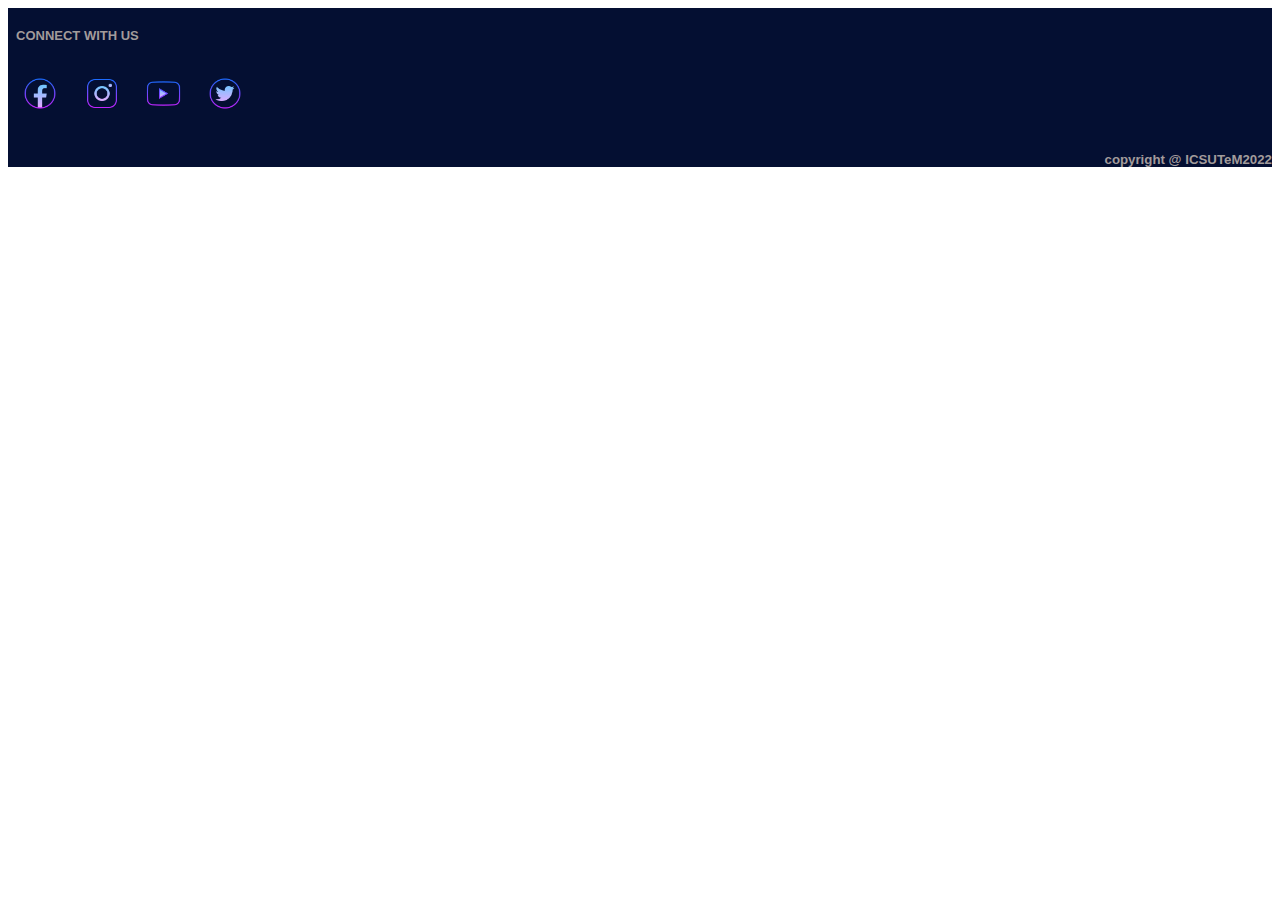
<file: footer.html>
<!DOCTYPE html>
<html>
    <link rel="stylesheet" href="css/footer.css">
    <footer class="rr">
    <table border="0" cellspacing="2" cellpadding="1">
        <tr>
            <td colspan="4"><h4 class="text1">CONNECT WITH US</h4></td>
        </tr>
        <tr>
            <td><a href="https://www.facebook.com/MyUTeM/" target="_blank"><img src="image/but_facebook.png" class="button"></a></td>
            <td><a href="https://www.instagram.com/myutem/" target="_blank"><img src="image/but_ig.png" class="button"></a></td>
            <td><a href="https://www.youtube.com/channel/UCmJKvkfmZf4pbXwDqo2sZZg" target="_blank"><img src="image/but_youtube.png" class="button"></a></td>
            <td><a href="https://twitter.com/myutem/" target="_blank"><img src="image/but_twitter.png" class="button"></a></td>
        </tr>
    </table>
    <h5>copyright @ ICSUTeM2022</h5>
    </footer>
</html>
</file>
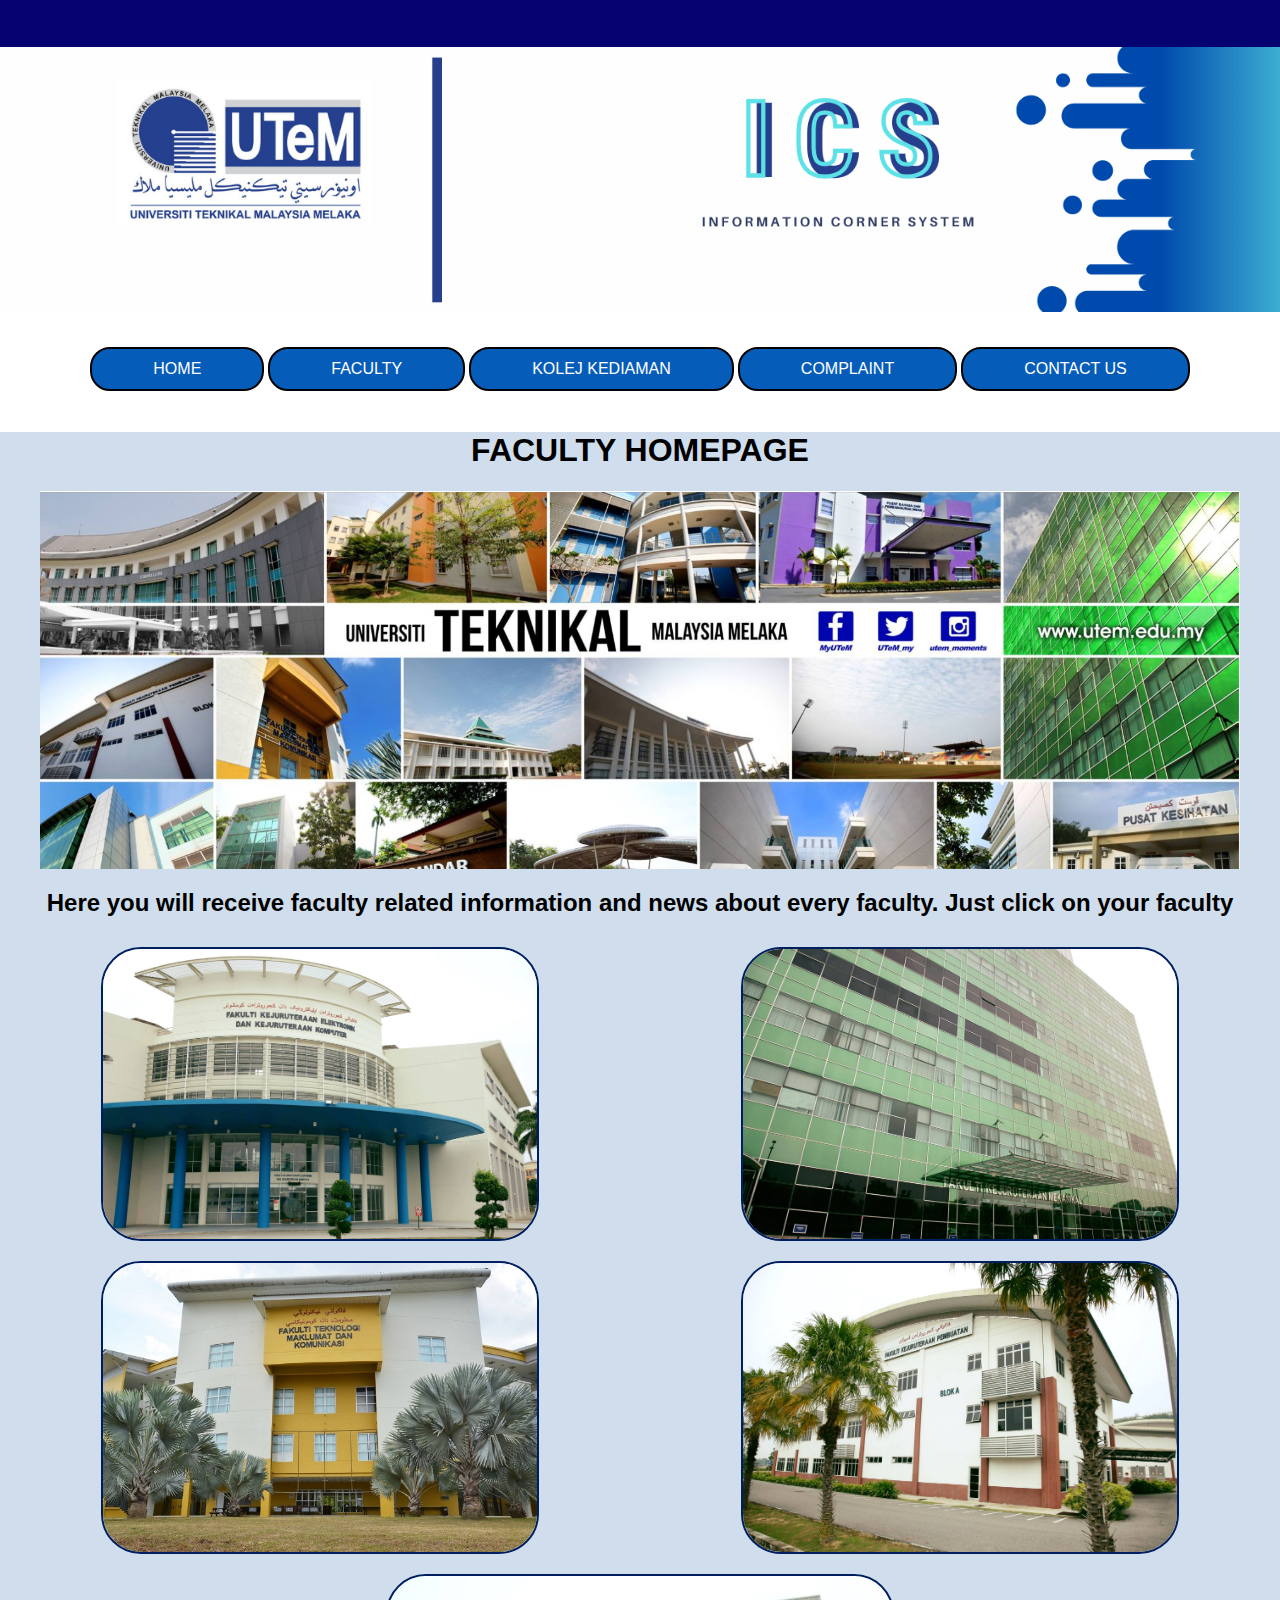
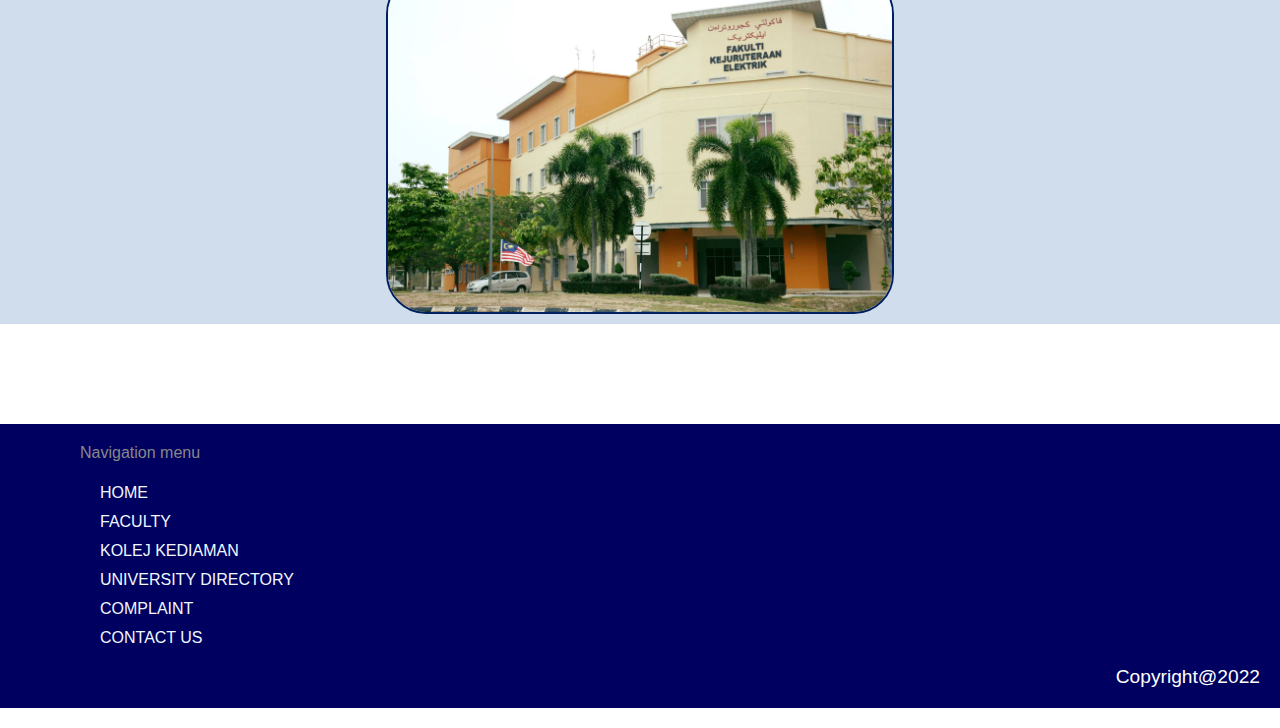
<file: extra/User interface/faculty.html>
<!DOCTYPE html>
<html>
  <meta name="viewport" content="width=device-width, initial-scale=1">
    <link rel="stylesheet" type="text/css" href="css/Format.css">
    <style>
        ul {
                list-style-type: none;
                margin: 0;
                padding: 40px 40px;
                background-color: rgb(12, 60, 162);
                border-radius: 20px;
                border: 2px solid rgb(0, 0, 72);
                float: left;
            }
        section{
            margin-bottom: 100px;
            
        }
        article {
            background-color: rgb(207, 221, 236);
        }
    
        .title{
            font-size: xx-large;
            text-align: center;
   
        
            font-family: -apple-system, BlinkMacSystemFont, 'Segoe UI', Roboto, Oxygen, Ubuntu, Cantarell, 'Open Sans', 'Helvetica Neue', sans-serif;
        }
        .text1{
           text-align: center;
           font-family: Arial, Helvetica, sans-serif;
        }
        .gambar1{
            width: 1200px ;
            display: block;
            margin-left: auto;
            margin-right: auto;
        }
        .container {
  position: relative;
  width: 100%;
}

.image {
  display: block;
  width: 70% ;
  border-radius: 40px;
  margin-left: auto;
  margin-right: auto;
  border: 2px solid #001f5e;
}
.image1 {
  display: block;
  width: 40% ;
  border-radius: 40px;
  margin-left: auto;
  margin-right: auto;
  border: 2px solid #001f5e;
}

.overlay {
  position: absolute;
  top: 0;
  bottom: 0;
  left: 0;
  right: 0;
  height: 100%;
  width: 70%;
  opacity: 0;
  transition: .5s ease;
  background-color: #001f5e;
  margin-left: auto;
  margin-right: auto;
  border-radius: 40px;
}
.overlay1 {
  position: absolute;
  top: 0;
  bottom: 0;
  left: 0;
  right: 0;
  height: 100%;
  width: 40%;
  opacity: 0;
  transition: .5s ease;
  background-color: #001f5e;
  margin-left: auto;
  margin-right: auto;
  border-radius: 40px;
}

.container:hover .overlay {
  opacity: 1;
}
.container:hover .overlay1 {
  opacity: 1;
}

.text {
  color: white;
  font-size: 20px;
  font-family: Arial, Helvetica, sans-serif;
  position: absolute;
  top: 50%;
  left: 50%;
  -webkit-transform: translate(-50%, -50%);
  -ms-transform: translate(-50%, -50%);
  transform: translate(-50%, -50%);
  text-align: center;
}

    </style>
    <body>
        <title> HOMEPAGE </title>
        <header>
          <nav class="top">
          <li> <a href="index.html">LOG IN</a></li>
          <li> <a href="index.html">SIGN UP</a></li>
        </nav>
        <img src="image/F.png" alt="logo" class="logo">
        </header>   
        <center> <nav class="middle">
            <li> <a href="index.html">HOME</a></li>
            <li><a href="faculty.html">FACULTY</a></li>
            <li><a href="#">KOLEJ KEDIAMAN</a></li>
          
             <li><a href="complaint.html">COMPLAINT</a></li>
             <li><a href="#">CONTACT US</a></li>
         </nav></center>

        <section>
            <article>
                <h1 class="title">FACULTY HOMEPAGE</h1>
                <img src="image/Facultyhome.png" class="gambar1">
                <h2 class="text1"> Here you will receive faculty related information and news about every faculty. Just click on your faculty</h2>
                <table border="0" cellpadding="10"cellspacing="0">
                    <tr>
                        <td><div class="container">
                            <img src="image/FKEKK.jpg" alt="Avatar" class="image">
                            <a href="fkekk.html"><div class="overlay">
                              <div class="text">FAKULTI KEJURUTERAAN ELEKTRONIK & KEJURUTERAAN KOMPUTER</div></a>
                            </div>
                          </div></td>
                          <td><div class="container">
                            <img src="image/FKM.jpg" alt="Avatar" class="image">
                            <a href="fkm.html"><div class="overlay">
                              <div class="text">FAKULTI KEJURUTERAAN MEKANIKAL</div></a>
                            </div>
                          </div></td>
                    </tr>
                    <tr>
                        <td><div class="container">
                            <img src="image/FTMK.jpg" alt="Avatar" class="image">
                            <a href="ftmk.html"><div class="overlay">
                              <div class="text">FAKULTI TEKNOLOGI MAKLUMAT</div></a>
                            </div>
                          </div></td>
                          <td><div class="container">
                            <img src="image/FKP.jpg" alt="Avatar" class="image">
                            <a href="fkp.html"><div class="overlay">
                              <div class="text">FAKULTI KEJURUTERAAN PEMBUATAN</div></a>
                            </div>
                          </div></td>
                    </tr>
                    <tr >
                        <td colspan="2"><div class="container">
                            <img src="image/FKE.jpg" alt="Avatar" class="image1">
                            <a href="fkp.html"> <div class="overlay1">
                              <div class="text">FAKULTI KEJURUTERAAN ELEKTRONIK</div></a>
                            </div>
                          </div></td>
                         
                    </tr>
                </table>
                

            </article>

        </section>

        
        <footer class="footer">
          <p class="title1">Navigation menu</p>
          <li> <a href="index.html">HOME</a></li>
          <li><a href="faculty.html">FACULTY</a></li>
          <li><a href="#">KOLEJ KEDIAMAN</a></li>
           <li><a href="#">UNIVERSITY DIRECTORY</a></li>
           <li><a href="complaint.html">COMPLAINT</a></li>
           <li><a href="#">CONTACT US</a></li>
           <p class="copy"> Copyright@2022 </p>
        </footer>

      
    </body>
</html>
</file>
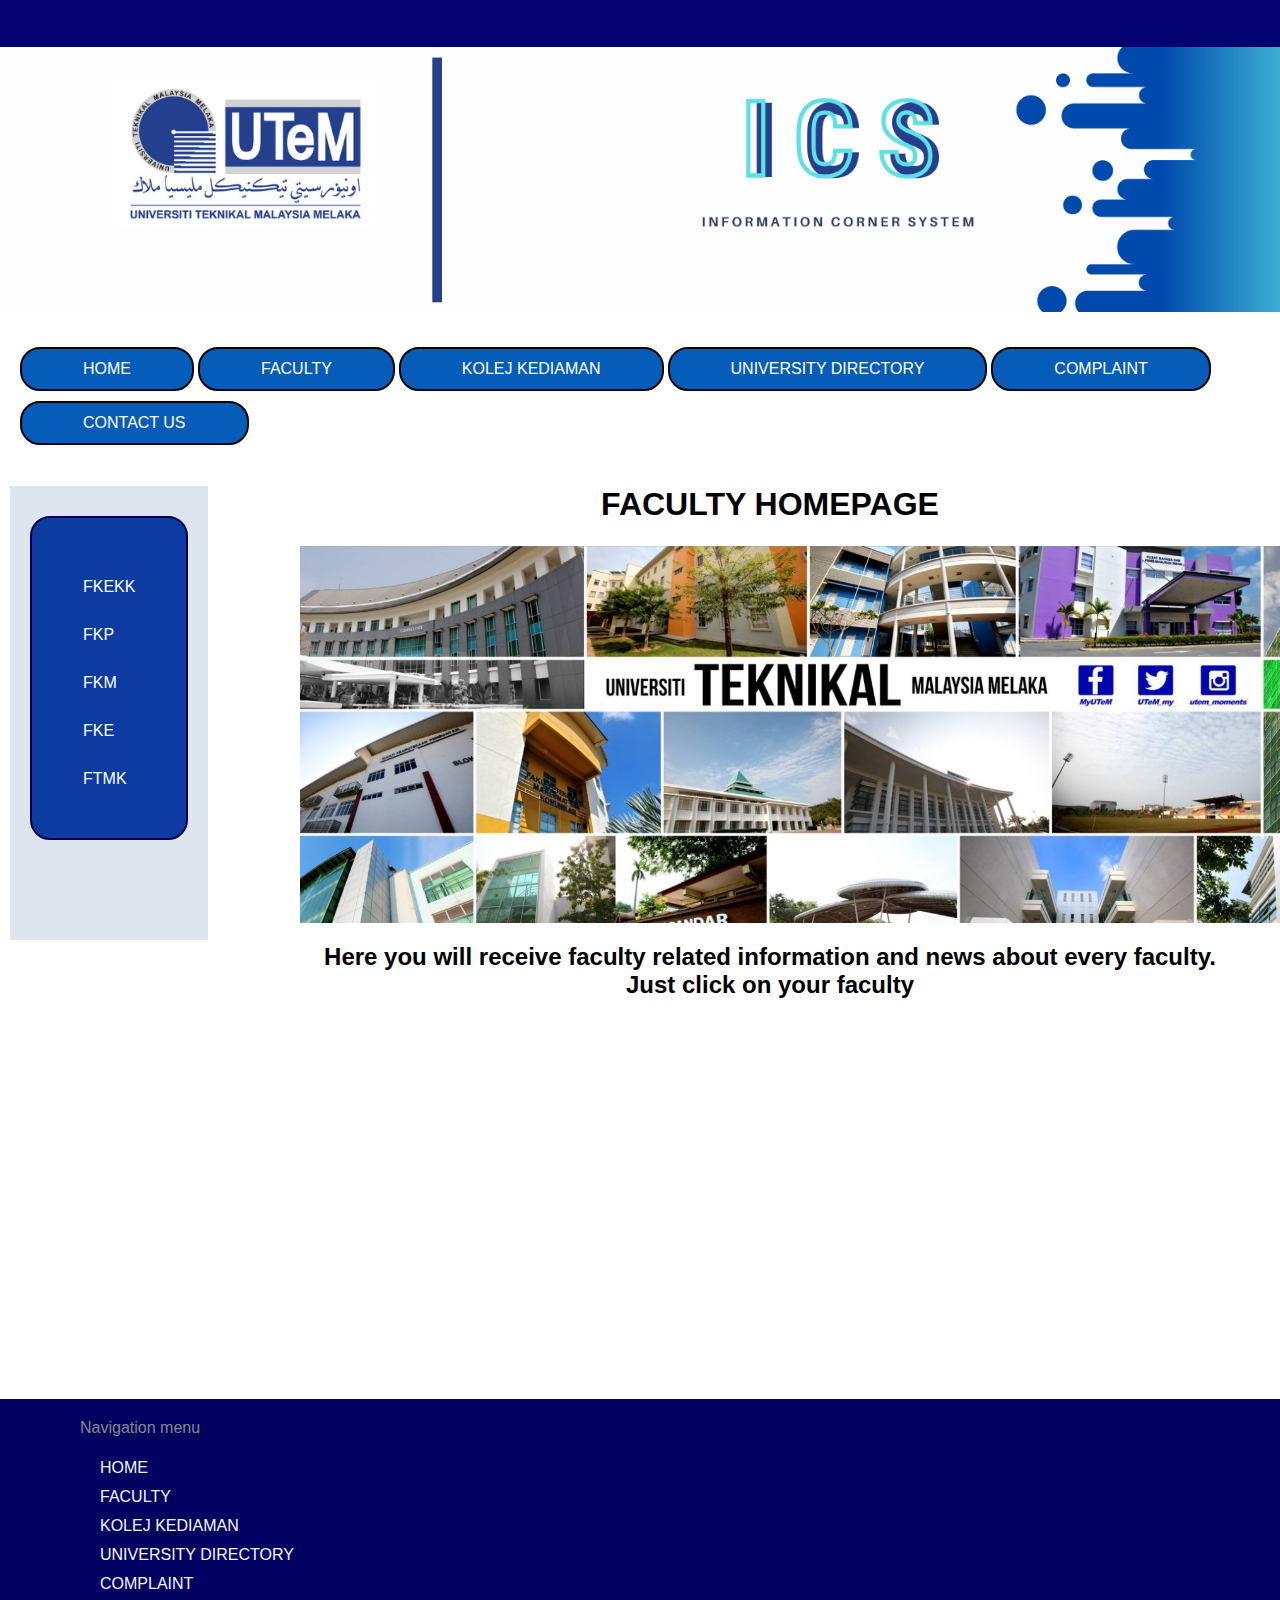
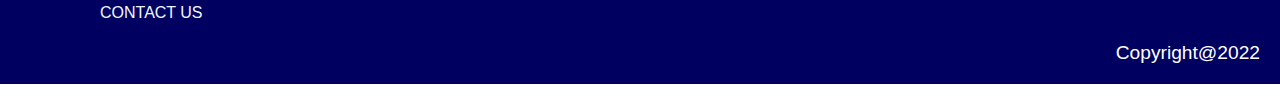
<file: extra/User interface/fkekk.html>
<!DOCTYPE html>
<html>
  <meta name="viewport" content="width=device-width, initial-scale=1">
    <link rel="stylesheet" type="text/css" href="css/Format.css">
    <style>
        ul {
                list-style-type: none;
                margin: 0;
                padding: 40px 40px;
                background-color: rgb(12, 60, 162);
                border-radius: 20px;
                border: 2px solid rgb(0, 0, 72);
                float: left;
            }
        section{
            margin-bottom: 400px;
            
        }
        article {
            margin-left: 300px;
            margin-right: 40px;
           
           
        }
        aside{
            float: left;
           background-color: rgb(221, 230, 239);
            padding-left: 10px;
            padding-right: 10px;
            padding-top: 1000px;
            margin-left: 10px;
            padding: 30px 20px 100px;
            
            height: 100%;
  
 
        }
        li.fty{
            list-style-type: none;
            display: block;
            padding: 10px;
            margin-top: 10px;
        }
        li.fty a{
            text-decoration: none;
            color: rgb(255, 255, 255);
            font-family: Arial, Helvetica, sans-serif;
            padding: 20px 1px;
            
            
           
            

        }
        .title{
            font-size: xx-large;
            text-align: center;
            font-family: -apple-system, BlinkMacSystemFont, 'Segoe UI', Roboto, Oxygen, Ubuntu, Cantarell, 'Open Sans', 'Helvetica Neue', sans-serif;
        }
        .text{
           text-align: center;
           font-family: Arial, Helvetica, sans-serif;
        }
        .gambar1{
            width: 1200px ;
            display: block;
            margin-left: auto;
            margin-right: auto;
        }
    </style>
    <body>
        <title> HOMEPAGE </title>
        <header>
          <nav class="top">
          <li> <a href="index.html">LOG IN</a></li>
          <li> <a href="index.html">SIGN UP</a></li>
        </nav>
        <img src="image/F.png" alt="logo" class="logo">
        </header>   
        <nav class="middle">
           <li> <a href="index.html">HOME</a></li>
           <li><a href="faculty.html">FACULTY</a></li>
           <li><a href="#">KOLEJ KEDIAMAN</a></li>
            <li><a href="#">UNIVERSITY DIRECTORY</a></li>
            <li><a href="complaint.html">COMPLAINT</a></li>
            <li><a href="#">CONTACT US</a></li>
        </nav>

        <section>
            <aside>
                <ul>
                <li class="fty"><a href="#">FKEKK</a></li>
                <li class="fty" ><a href="#">FKP</a></li>
                <li class="fty"><a href="#">FKM</a></li>
                <li class="fty"><a href="#">FKE</a></li>
                <li class="fty"><a href="#">FTMK</a></li>
            </ul>
            </aside>
            <article>
                <h1 class="title">FACULTY HOMEPAGE</h1>
                <img src="image/Facultyhome.png" class="gambar1">
                <h2 class="text"> Here you will receive faculty related information and news about every faculty. Just click on your faculty</h2>

            </article>

        </section>

        
        <footer class="footer">
          <p class="title1">Navigation menu</p>
          <li> <a href="index.html">HOME</a></li>
          <li><a href="#">FACULTY</a></li>
          <li><a href="#">KOLEJ KEDIAMAN</a></li>
           <li><a href="#">UNIVERSITY DIRECTORY</a></li>
           <li><a href="#">COMPLAINT</a></li>
           <li><a href="#">CONTACT US</a></li>
           <p class="copy"> Copyright@2022 </p>
        </footer>

      
    </body>
</html>
</file>
<file: css/footer.css>
.button{
    width: 1cm;
    padding: 10px;
}
footer.rr{
    background-color: rgb(4, 15, 50);
}

.text1{
    margin-left: 5px;
    color: rgb(162, 155, 155);
    font-size: small;
    font-family: Arial, Helvetica, sans-serif;
}
h5{
    font-family: Arial, Helvetica, sans-serif;
    color: rgb(162, 155, 155);
    text-align: right;
}
</file>
<file: extra/User interface/css/Format.css>
body{
    margin: 0;
  }
    .logo{
        display: block;
       margin-left: auto;
       margin-right: auto;
        width: 100%;
        margin-bottom: 5px;
        
    }
    header{
      background-color: rgb(3, 2, 112);
    }
    nav.top{
      
      margin-bottom: 5px;
      margin-top: 0;
      float: right;
     
    }
    nav.top li a{
        display: block;
        padding: 12px;
        
        
        text-decoration: none;
        font-size: 12pt;
        font-family: Arial, Helvetica, sans-serif;
        color: rgb(3, 2, 112);
       
    
    }
    nav.top li{
      list-style: none;
      display: inline-table;
      
     
       

    }
    nav.middle{
       /*background-image:linear-gradient(rgb(9, 76, 177),rgb(0, 255, 242));*/
        padding: 20px;
        
        border-radius: 10px;
        
    }
    nav.middle li{
      list-style: none;
      display: inline-table;
      margin-left: auto;
      margin-right:auto ;
      margin-top: 10px;
      border: 2px solid;
      border-radius: 20px;
      background-color:rgb(6, 93, 185);
       

    }
    nav.middle li a{
        display: inline-block;
        padding: 11px;
        margin-left: 50px;
        margin-right: 50px;
        text-decoration: none;
        font-size: 12pt;
        font-family: Arial, Helvetica, sans-serif;
        color: rgb(255, 255, 255);
       
    
    }
    #slider {
        position: relative;
        width: 1360px;
        height: 480px;
        overflow: hidden;
        box-shadow: 0 0 30px rgba(0, 0, 0, 0.3);
        margin-left: auto;
        margin-right:auto ;
        margin-top: 20px;
        margin-bottom: 80px;
    }
    #slider ul {
        position: relative;
        list-style: none;
        height: 100%;
        width: 10000%;
        padding: 0;
        margin: 0;
        transition: all 750ms ease;
        left: 0;
      }
      #slider ul li {
        position: relative;
        height: 100%;
      
        float: left;
      }

      #slider ul li img{
        width: 1360px;
        height: 480px;
      }
      #slider #prev, #slider #next {
        width: 50px;
        line-height: 50px;
        border-radius: 50%;
        font-size: 2rem;
        text-shadow: 0 0 20px rgba(0, 0, 0, 0.6);
        text-align: center;
        color: rgba(255, 255, 255, 0.538);
        text-decoration: none;
        position: absolute;
        top: 50%;
        transform: translateY(-50%);
        transition: all 150ms ease;
      }
      #slider #prev {
        left: 10px;
      }
      #slider #next {
        right: 10px;
      }
      #slider #prev:hover, #slider #next:hover {
        background-color: rgba(0, 0, 0, 0.5);
        text-shadow: 0;
      }
      .title{
        width: 70%;
        display: block;
        margin-left: auto;
        margin-right: auto;
      }
      .head{
        text-align: center;
        font-size:xx-large;
        font-variant: small-caps;
        font-family:'Franklin Gothic Medium', 'Arial Narrow', Arial, sans-serif;
        background-color: rgb(3, 22, 85);
        color: aliceblue;
        border-radius: 100px;
      }
      .info{
        margin-left: 50px;
        margin-right: 50px;
        font-family:-apple-system, BlinkMacSystemFont, 'Segoe UI', Roboto, Oxygen, Ubuntu, Cantarell, 'Open Sans', 'Helvetica Neue', sans-serif;
        font-weight: 400;
       
        padding: 10px;
        border-radius: 20px;
      }
      footer
      {
        background-color: rgb(0, 0, 96);
      }
      footer li
      {
        list-style-type: none;
        padding-left: 100px;
        padding-top: 6px;
        margin-top: 5px;
      }
      footer li a
      {
        color: aliceblue;
        text-decoration: none;
        font-family: -apple-system, BlinkMacSystemFont, 'Segoe UI', Roboto, Oxygen, Ubuntu, Cantarell, 'Open Sans', 'Helvetica Neue', sans-serif;
      }

      footer .title1
      {
        padding-top: 20px;
        margin-left: 80px;
        color: rgb(136, 136, 136);
        font-family: -apple-system, BlinkMacSystemFont, 'Segoe UI', Roboto, Oxygen, Ubuntu, Cantarell, 'Open Sans', 'Helvetica Neue', sans-serif;
      }
      footer .copy
      {
        text-align: right;
        font-size: larger;
        padding-bottom: 20px;
        padding-right: 20px;
        color: rgb(255, 255, 255);
        font-family: -apple-system, BlinkMacSystemFont, 'Segoe UI', Roboto, Oxygen, Ubuntu, Cantarell, 'Open Sans', 'Helvetica Neue', sans-serif;
      }
</file>
